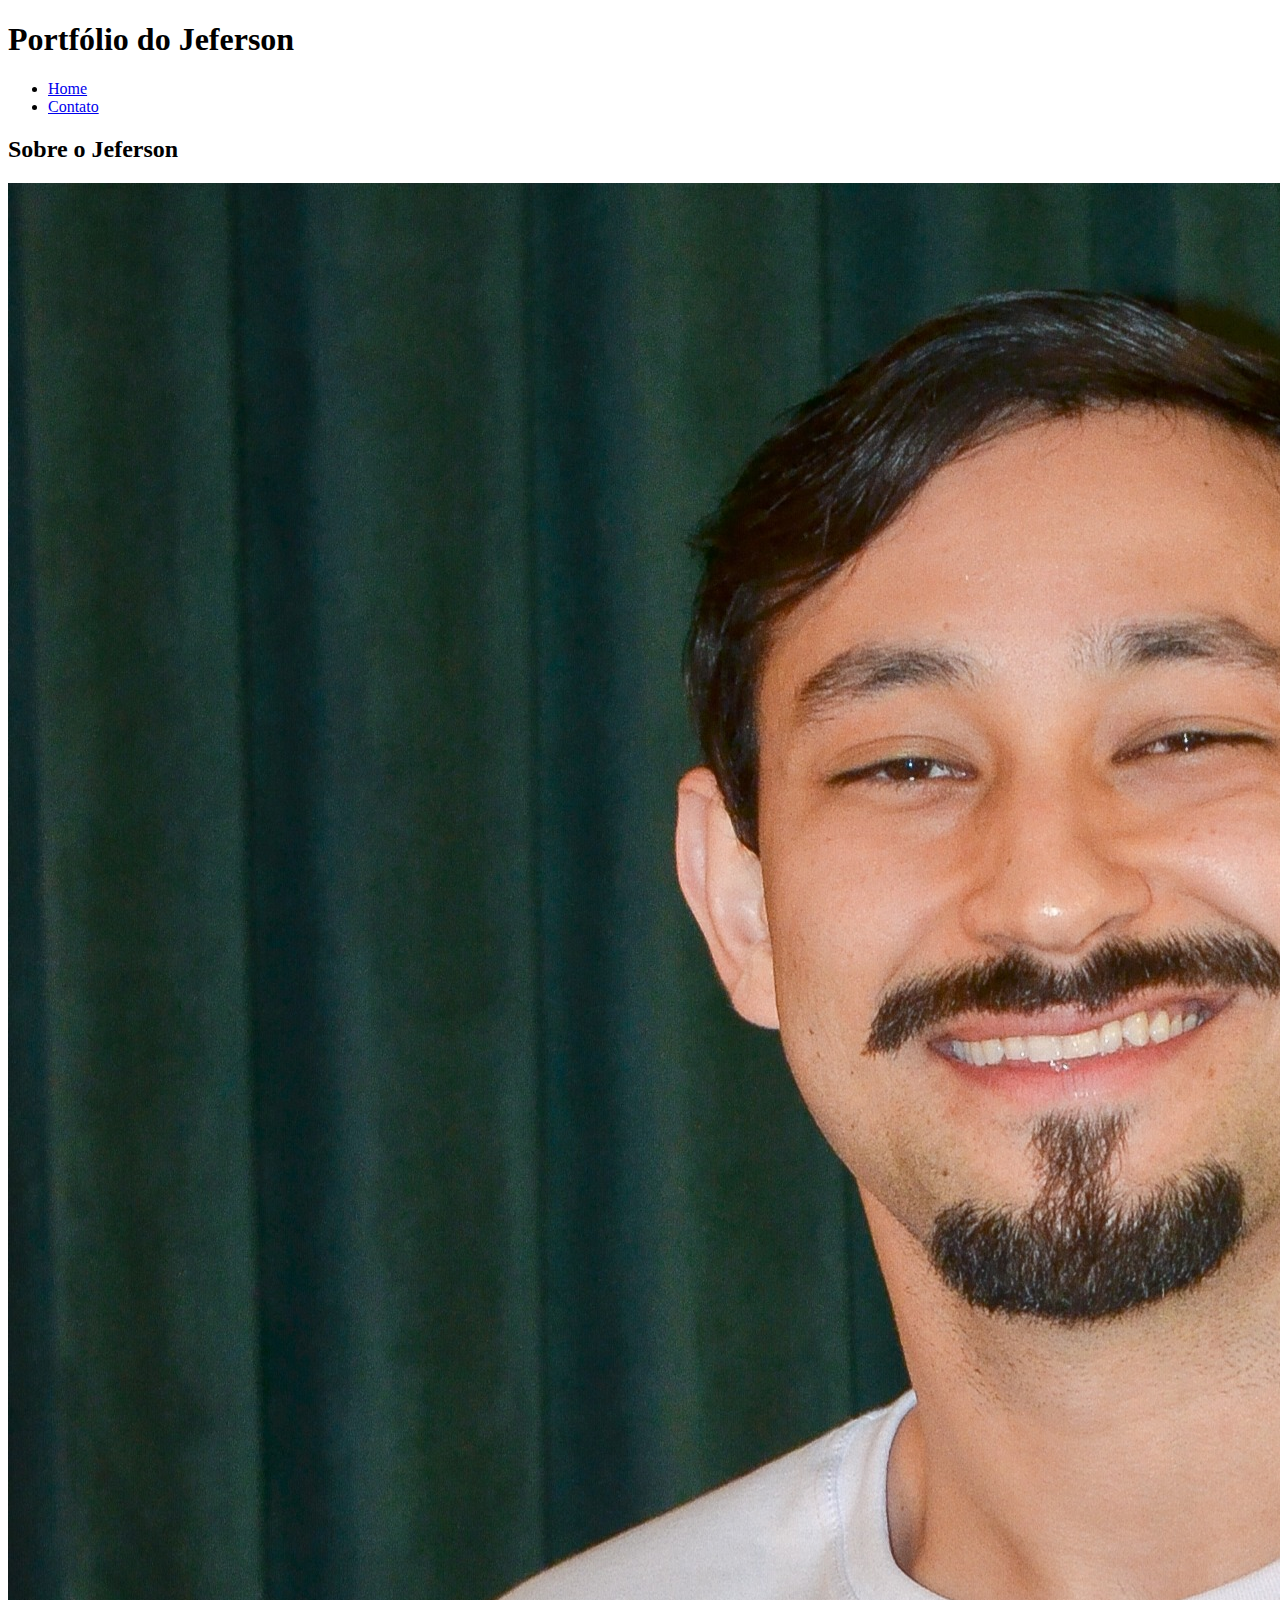
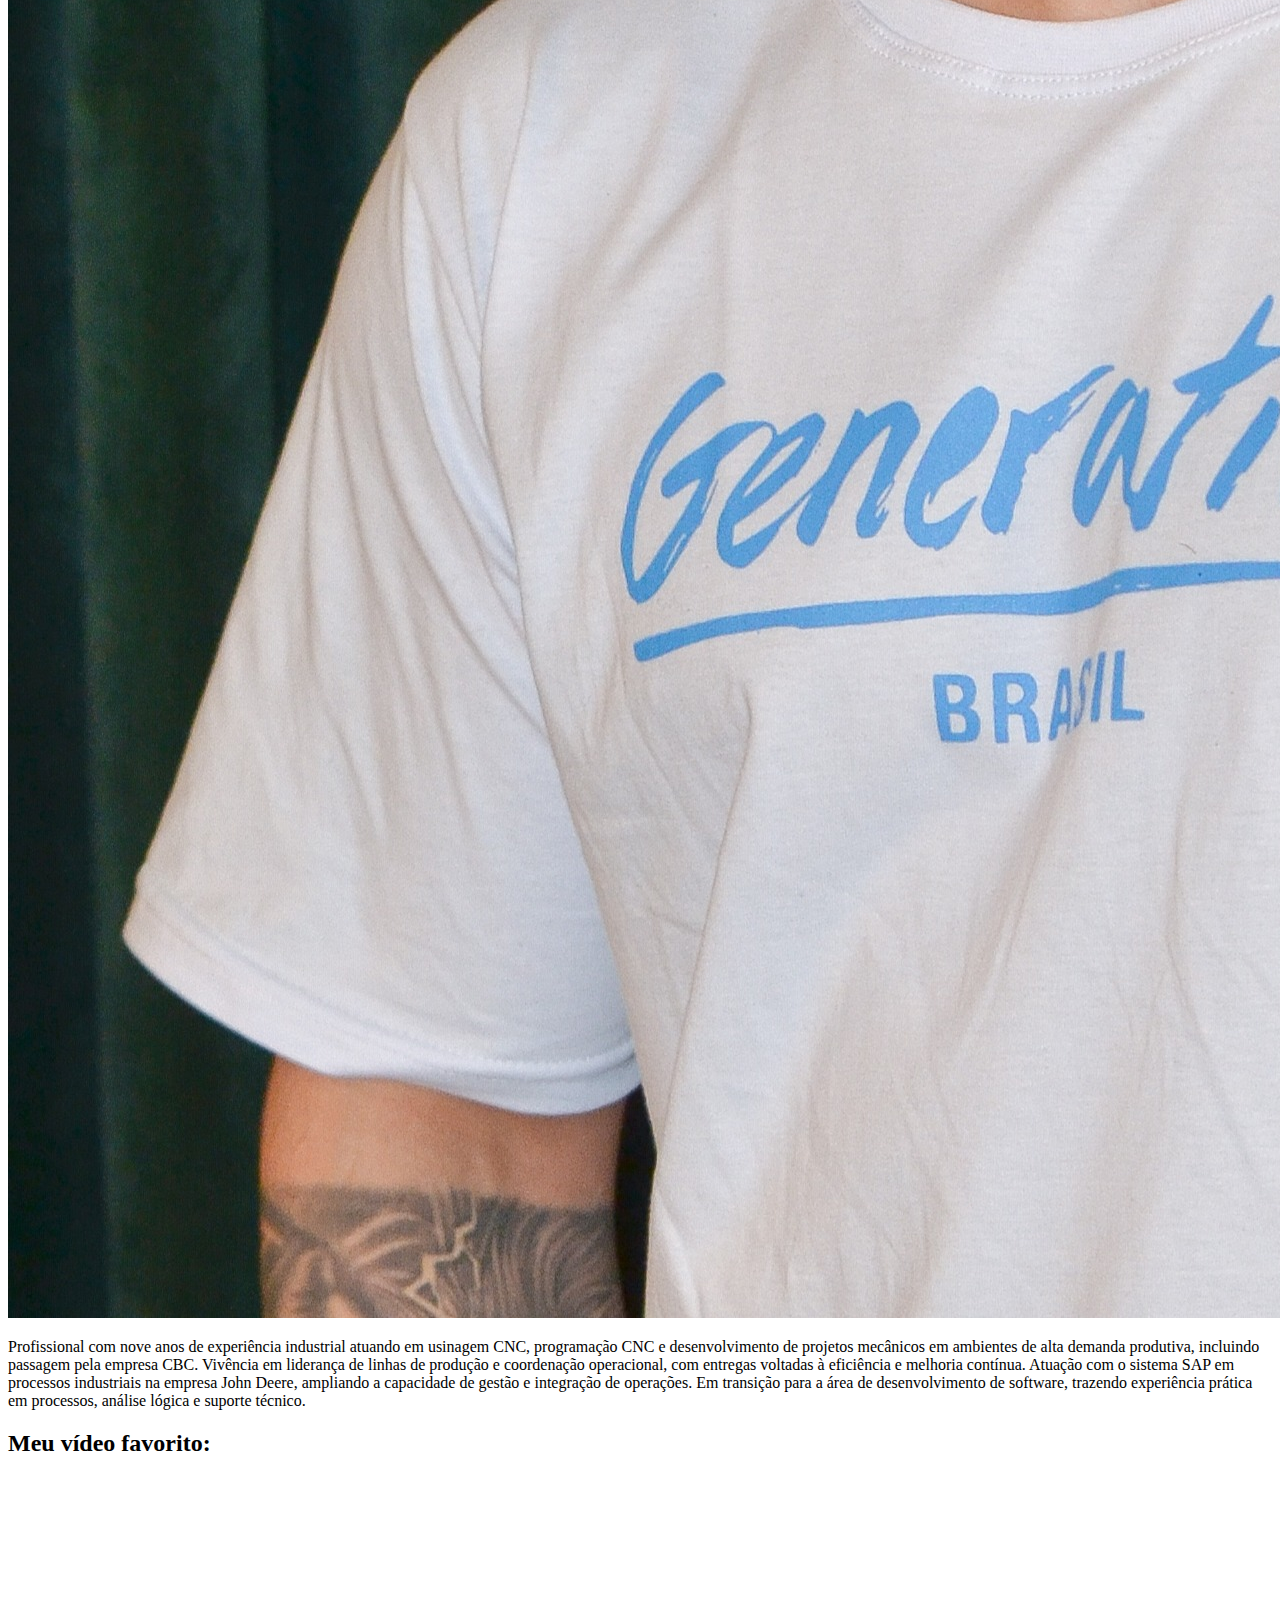
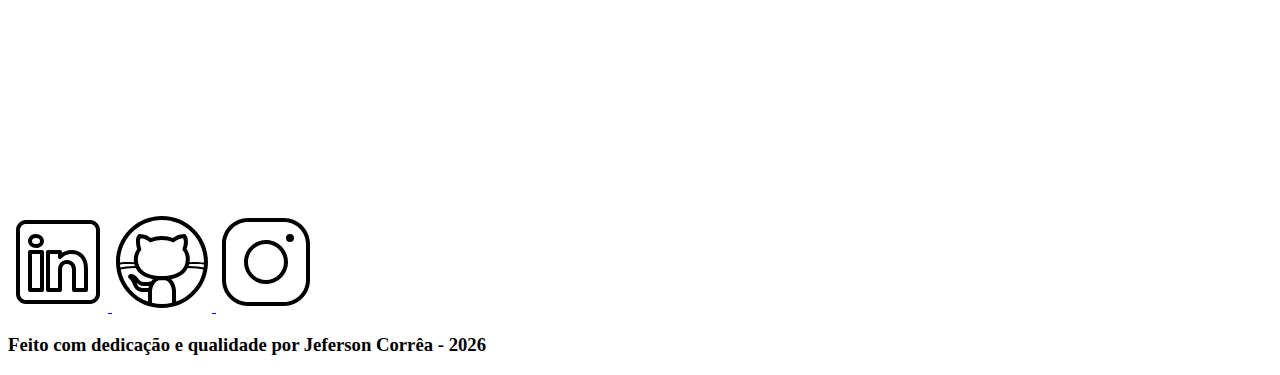
<file: index.html>
<!DOCTYPE html>
<html lang="pt-br">
<head>
    <meta charset="UTF-8">
    <meta name="viewport" content="width=device-width, initial-scale=1.0">
    <meta name="description" content="Projeto Portfólio">
    <meta name="author" content="Jeferson Correa">
    <meta name="keywords" content="HTML, CSS, JavaScript">
    <link rel="icon" type="image/svg" href="./assets/img/favicon.svg" />
    <title>Meu Perfil</title>
</head>
<body>
    <!-- Cabeçalho da página (header) -->
     <header>
        <!-- Título do cabeçalho-->
         <h1>Portfólio do Jeferson</h1>

         <!-- Menu de navegação -->
          <nav>
            <ul>
                <li><a href="index.html">Home</a></li>
                <li><a href="contato.html">Contato</a></li>
            </ul>
          </nav>

     </header>

     <!-- Seção principal da página (main)-->
      <main>

        <!-- Seção Sobre-->
         <section id="about">
            <h2>Sobre o Jeferson</h2>
            
            <article>

                <!-- Foto do perfil -->
                 <img src="./assets/img/user-jeferson.JPG" alt="Foto do criador desse conteúdo"/>

                 <!-- Texto do perfil -->
                  <p>
                   Profissional com nove anos de experiência industrial atuando em usinagem CNC, 
                   programação CNC e desenvolvimento de projetos mecânicos em ambientes de alta demanda produtiva,
                    incluindo passagem pela empresa CBC. Vivência em liderança de linhas de produção e coordenação 
                    operacional, com entregas voltadas à eficiência e melhoria contínua. Atuação com o sistema SAP 
                    em processos industriais na empresa John Deere, ampliando a capacidade de gestão e integração 
                    de operações. Em transição para a área de desenvolvimento de software, trazendo experiência
                     prática em processos, análise lógica e suporte técnico. 
                  </p>

            </article>

         </section>

         <!-- Seção vídeo -->
         <section id="video">
            
            <!-- Título da Seção -->
             <h2>Meu vídeo favorito:</h2>

              <!-- Vídeo da Seção -->
               <figure>
                <iframe width="560" 
                height="315" 
                src="https://www.youtube.com/embed/5Hn58p-hYC0?si=JhO2DVpcUEkKYFtu" 
                title="YouTube video player" 
                frameborder="0" 
                allow="accelerometer; autoplay; clipboard-write; encrypted-media; gyroscope; picture-in-picture; web-share"
                referrerpolicy="strict-origin-when-cross-origin" 
                allowfullscreen
                ></iframe>
               </figure>      

         </section>

      </main>   

      <!-- Rodapé da página (footer) -->
       <footer>
        <!-- Seção de Contatos - Redes Sociais -->
         <section>

            <a href="https://www.linkedin.com/in/jeferson-correa-094969131/">
                <img src="assets/img/linkedin.svg" alt="linkedin" />
            </a>

            <a href="https://github.com/jefersonhcorrea-collab">
                <img src="assets/img/github.svg" alt="github" />
            </a>

            <a href="">
                <img src="assets/img/instagram.svg" alt="instagram" />
            </a>

         </section>

         <h3>
            Feito com dedicação e qualidade por Jeferson Corrêa - 2026
         </h3>

       </footer>

    
</body>
</html>
</file>
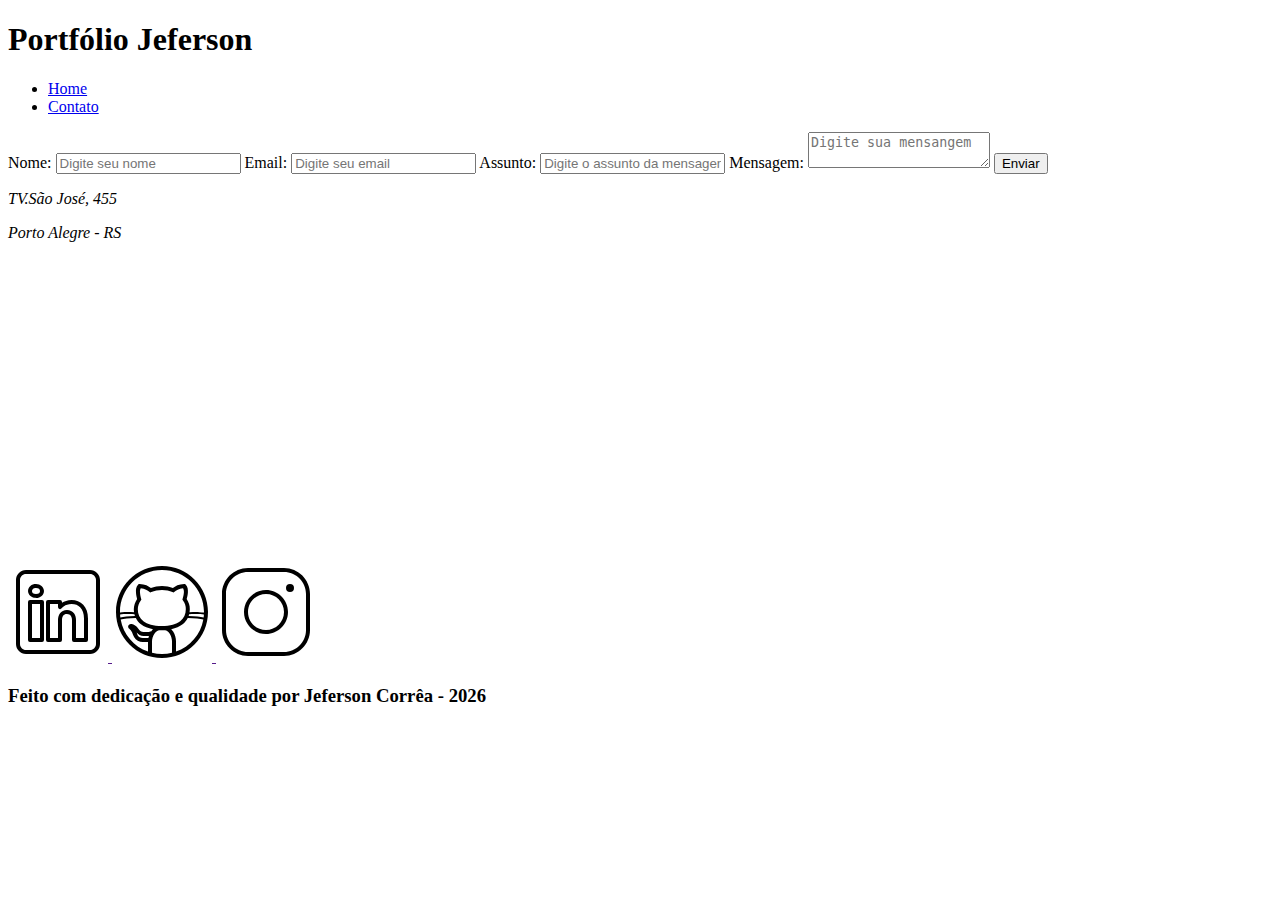
<file: contato.html>
<!DOCTYPE html>
<html lang="pt-br">

<head>
    <meta charset="UTF-8">
    <meta name="viewport" content="width=device-width, initial-scale=1.0">
    <meta name="description" content="Projeto Portfólio">
    <meta name="author" content="Jeferson Correa">
    <meta name="keywords" content="HTML, CSS, JavaScript">
    <link rel="icon" type="image/svg+xml" href="./assets/img/favicon.svg" />
    <title>Contato</title>
</head>

<body>

    <!-- Cabeçalho da Página (header) -->
    <header>

        <!-- Título do cabeçalho -->
        <h1>Portfólio Jeferson</h1>

        <!-- Menu de Navegação -->
        <nav>
            <ul>
                <li><a href="index.html">Home</a></li>
                <li><a href="contato.html">Contato</a></li>
            </ul>
        </nav>

    </header>

    <!-- Seção Principal da Página (main) -->
    <main>
        <!-- Seção de Formulário-->
        <form action="#" method="submit" id="formulario">

            <label for="nome">Nome:</label>
            <input id="name" type="text" name="name" placeholder="Digite seu nome" />
            <span id="errNome"></span>

            <label for="email">Email:</label>
            <input id="email" type="text" name="email" placeholder="Digite seu email" />
            <span id="errEmail"></span>

            <label for="subject">Assunto:</label>
            <input id="subject" type="text" name="subject" placeholder="Digite o assunto da mensagen" />
            <span id="errSubject"></span>

            <label for="message">Mensagem:</label>
            <textarea id="message" name="message" placeholder="Digite sua mensangem"></textarea>

            <button type="submit">Enviar</button>

        </form>


        <!-- Seção do Google Maps -->
        <article>

            <address>
                <p>TV.São José, 455</p>
                <p>Porto Alegre - RS</p>
            </address>

            <iframe
                src="https://www.google.com/maps/embed?pb=!1m18!1m12!1m3!1d3455.4111213768083!2d-51.2038764260276!3d-29.99634937494782!2m3!1f0!2f0!3f0!3m2!1i1024!2i768!4f13.1!3m3!1m2!1s0x951979e0c5d78685%3A0x48abb378377374b3!2sInstituto%20Caldeira!5e0!3m2!1spt-PT!2sbr!4v1767744803562!5m2!1spt-PT!2sbr" 
                width="400" height="300" 
                style="border:0;" 
                allowfullscreen="" 
                loading="lazy" referrerpolicy="no-referrer-when-downgrade">
            </iframe>
            
        </article>


        <!-- Rodapé da Página (footer) -->
        <footer>

            <!-- Seção de Contato - Redes Sociais-->
            <section>

                <a href="">
                    <img src="assets/img/linkedin.svg" alt="LinkedIn" />
                </a>

                <a href="">
                    <img src="assets/img/github.svg" alt="Github" />
                </a>

                <a href="">
                    <img src="assets/img/instagram.svg" alt="Instagram" />
                </a>

            </section>

            <h3>
                Feito com dedicação e qualidade por Jeferson Corrêa - 2026
            </h3>

        </footer>

</body>

</html>
</file>
